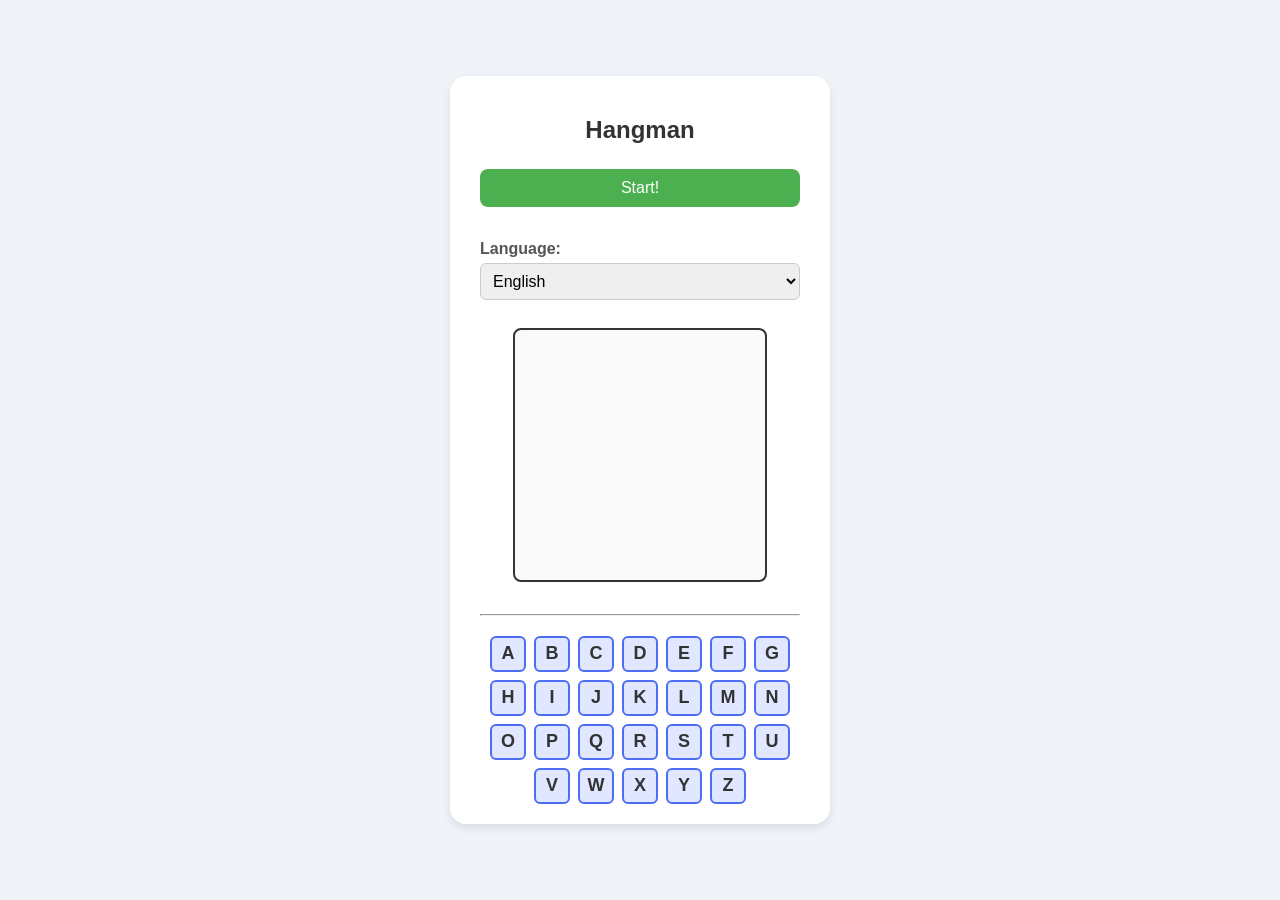
<file: Hangman/game/index.html>
<!DOCTYPE html>
<html lang="en">

<head>
    <meta charset="UTF-8">
    <title>Snake Game</title>
    <link rel="stylesheet" href="style.css">
</head>

<body>

    <div id="container">
        <h2> Hangman </h2>
        <button id="startButton" type="button"
            onClick="start(document.getElementById('language-select').value)">Start!</button>

        <br><br>

        <label for="language-select">Language:</label>
        <select name="languages" id="language-select">
            <option value="fr">Français</option>
            <option value="en" selected>English</option>
        </select>

        <br><br>

        <canvas id="grid" width="250" height="250"></canvas>

        <div id="word"></div>

        <hr>

        <div id="Alphabet">
            <button class="letter" id="A" onClick="letterPressed('A')">A</button>
            <button class="letter" id="B" onClick="letterPressed('B')">B</button>
            <button class="letter" id="C" onClick="letterPressed('C')">C</button>
            <button class="letter" id="D" onClick="letterPressed('D')">D</button>
            <button class="letter" id="E" onClick="letterPressed('E')">E</button>
            <button class="letter" id="F" onClick="letterPressed('F')">F</button>
            <button class="letter" id="G" onClick="letterPressed('G')">G</button>
            <button class="letter" id="H" onClick="letterPressed('H')">H</button>
            <button class="letter" id="I" onClick="letterPressed('I')">I</button>
            <button class="letter" id="J" onClick="letterPressed('J')">J</button>
            <button class="letter" id="K" onClick="letterPressed('K')">K</button>
            <button class="letter" id="L" onClick="letterPressed('L')">L</button>
            <button class="letter" id="M" onClick="letterPressed('M')">M</button>
            <button class="letter" id="N" onClick="letterPressed('N')">N</button>
            <button class="letter" id="O" onClick="letterPressed('O')">O</button>
            <button class="letter" id="P" onClick="letterPressed('P')">P</button>
            <button class="letter" id="Q" onClick="letterPressed('Q')">Q</button>
            <button class="letter" id="R" onClick="letterPressed('R')">R</button>
            <button class="letter" id="S" onClick="letterPressed('S')">S</button>
            <button class="letter" id="T" onClick="letterPressed('T')">T</button>
            <button class="letter" id="U" onClick="letterPressed('U')">U</button>
            <button class="letter" id="V" onClick="letterPressed('V')">V</button>
            <button class="letter" id="W" onClick="letterPressed('W')">W</button>
            <button class="letter" id="X" onClick="letterPressed('X')">X</button>
            <button class="letter" id="Y" onClick="letterPressed('Y')">Y</button>
            <button class="letter" id="Z" onClick="letterPressed('Z')">Z</button>
        </div>

    </div>


    <script src="script.js"></script>
</body>

</html>
</file>
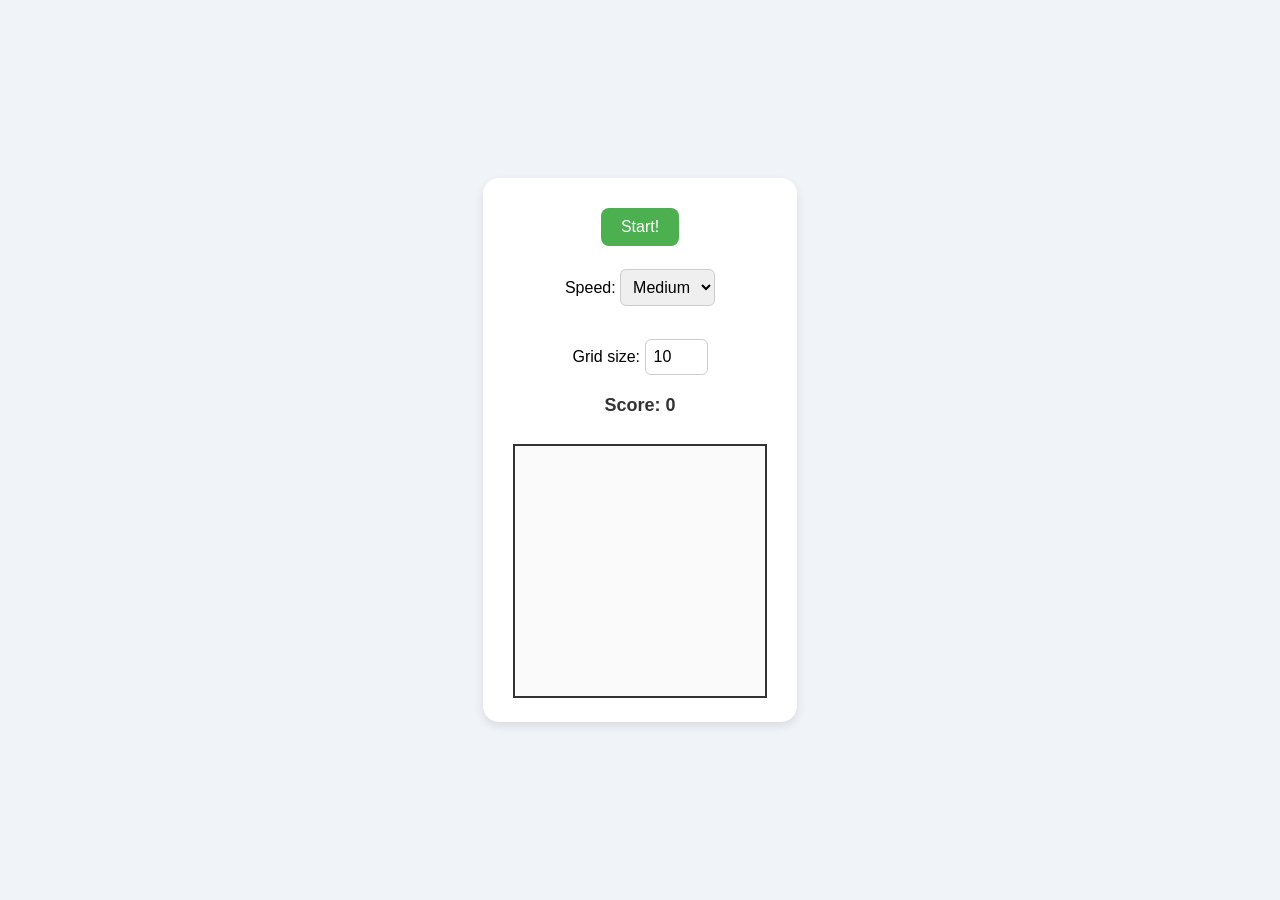
<file: Snake/game/index.html>
<!DOCTYPE html>
<html lang="en">

<head>
    <meta charset="UTF-8">
    <title>Snake Game</title>
    <link rel="stylesheet" href="style.css">
</head>

<body>

    <div id="container">
        <button id="startButton" type="button" onClick="start()">Start!</button>

        <br><br>

        <label for="speed-select">Speed:</label>
        <select name="speeds" id="speed-select">
            <option value="slow">Slow</option>
            <option value="medium" selected>Medium</option>
            <option value="fast">Fast</option>
        </select>

        <br><br>

        <label for="gridSize">Grid size:</label>
        <input id="gridSize" type="number" min="5" max="25" value="10">

        <h3 id="scoreLabel">Score: 0</h3>

        <canvas id="grid" width="250" height="250"></canvas>
    </div>



    <script src="script.js"></script>
</body>

</html>
</file>
<file: Hangman/game/style.css>
body,
html {
    height: 100%;
    margin: 0;
    background-color: #f0f4f8;
    font-family: Arial, sans-serif;
    display: flex;
    justify-content: center;
    align-items: center;
}

#container {
    text-align: center;
    background-color: #ffffff;
    padding: 20px 30px;
    border-radius: 16px;
    box-shadow: 0 4px 10px rgba(0, 0, 0, 0.1);
    max-width: 320px;
    width: 100%;
}

h2 {
    margin-bottom: 15px;
    color: #333;
}

canvas {
    border: 2px solid #333;
    margin-top: 10px;
    background-color: #fafafa;
    border-radius: 8px;
    max-width: 100%;
}

#startButton {
    padding: 10px 20px;
    font-size: 16px;
    background-color: #4caf50;
    color: white;
    border: none;
    border-radius: 8px;
    cursor: pointer;
    transition: background-color 0.3s ease;
    margin-top: 10px;
    width: 100%;
}

#startButton:hover {
    background-color: #45a049;
}

label {
    display: block;
    margin-top: 15px;
    margin-bottom: 5px;
    font-weight: 600;
    color: #555;
    text-align: left;
}

select {
    padding: 8px;
    font-size: 16px;
    border-radius: 6px;
    border: 1px solid #ccc;
    width: 100%;
}

#Alphabet {
    margin-top: 20px;
    display: flex;
    flex-wrap: wrap;
    justify-content: center;
    gap: 8px;
}

.letter {
    width: 36px;
    height: 36px;
    font-size: 18px;
    font-weight: 700;
    color: #333;
    background-color: #e0e7ff;
    border: 2px solid #4c6ef5;
    border-radius: 6px;
    cursor: pointer;
    user-select: none;
    transition: background-color 0.3s, color 0.3s, transform 0.2s;
    display: flex;
    align-items: center;
    justify-content: center;
}

.letter:hover {
    background-color: #4c6ef5;
    color: white;
    transform: scale(1.1);
}

.letter:active {
    transform: scale(0.95);
}

.letter:disabled {
    background-color: #a5b4fc;
    color: #777;
    border-color: #a5b4fc;
    cursor: default;
    transform: none;
}

#word {
    margin-top: 20px;
    display: flex;
    justify-content: center;
    gap: 10px;
}

.empty-letter {
    width: 36px;
    height: 36px;
    font-size: 24px;
    font-weight: 700;
    color: #333;
    background-color: #e0e7ff;
    border: 2px solid #4c6ef5;
    border-radius: 6px;
    user-select: none;
    display: flex;
    align-items: center;
    justify-content: center;
}
</file>
<file: Snake/game/style.css>
body,
html {
    height: 100%;
    margin: 0;
    background-color: #f0f4f8;
    font-family: Arial, sans-serif;
    display: flex;
    justify-content: center;
    align-items: center;
}

#container {
    text-align: center;
    background-color: #ffffff;
    padding: 20px 30px;
    border-radius: 16px;
    box-shadow: 0 4px 10px rgba(0, 0, 0, 0.1);
}

canvas {
    border: 2px solid #333;
    margin-top: 10px;
    background-color: #fafafa;
}

#startButton {
    padding: 10px 20px;
    font-size: 16px;
    background-color: #4caf50;
    color: white;
    border: none;
    border-radius: 8px;
    cursor: pointer;
    transition: background-color 0.3s;
    margin-top: 10px;
}

#startButton:hover {
    background-color: #45a049;
}

#scoreLabel {
    margin-top: 10px;
    font-size: 18px;
    color: #333;
}

#speed-select,
#gridSize {
    padding: 8px;
    font-size: 16px;
    margin-top: 5px;
    border-radius: 6px;
    border: 1px solid #ccc;
    margin-bottom: 10px;
}
</file>
